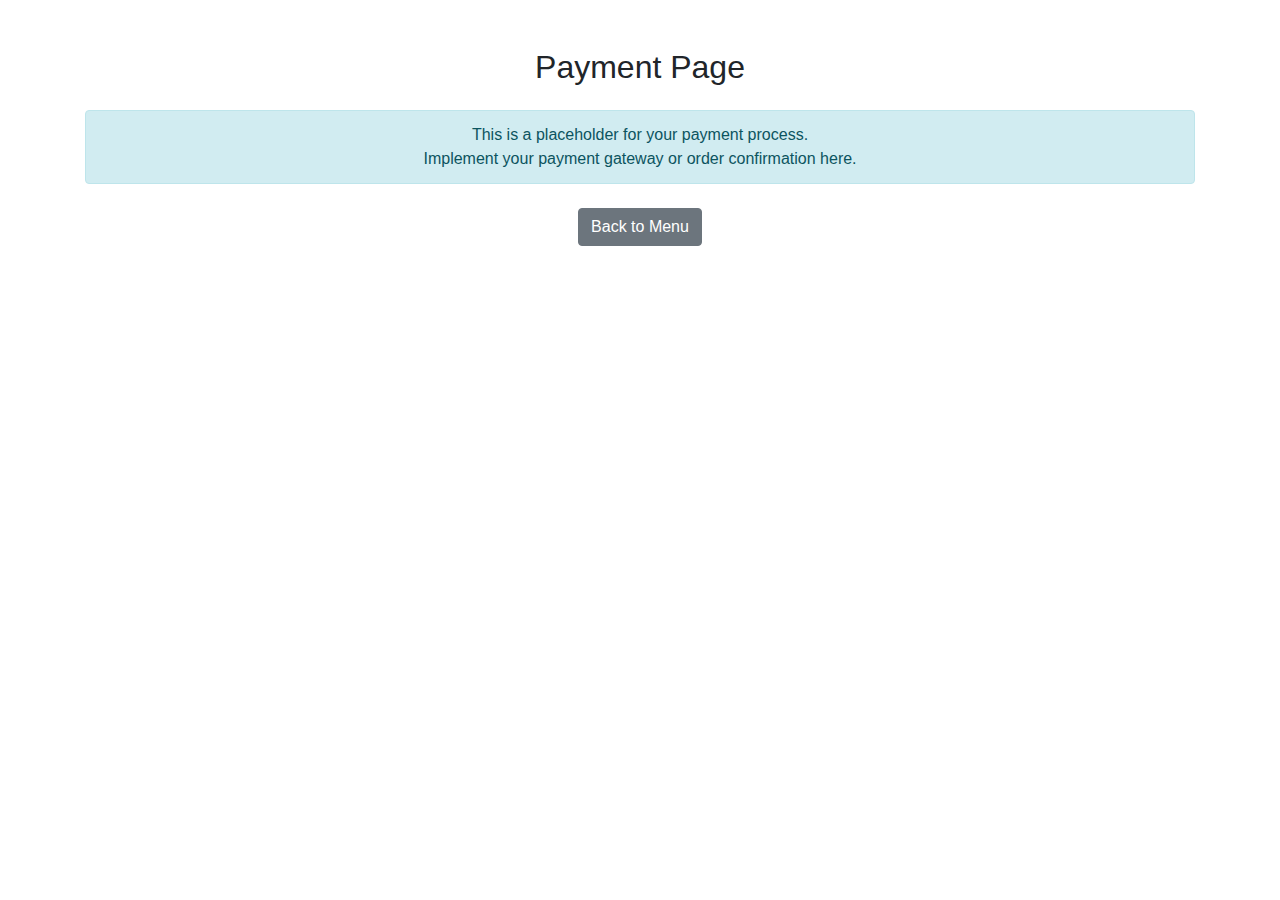
<file: payment.html>
<!DOCTYPE html>
<html lang="en">
<head>
   <meta charset="UTF-8">
   <title>Payment - Brew Beans</title>
   <meta name="viewport" content="width=device-width, initial-scale=1">
   <link rel="stylesheet" type="text/css" href="css/bootstrap.min.css">
</head>
<body>
   <div class="container mt-5">
      <h2 class="text-center mb-4">Payment Page</h2>
      <div class="alert alert-info text-center">
         This is a placeholder for your payment process.<br>
         Implement your payment gateway or order confirmation here.
      </div>
      <div class="text-center mt-4">
         <a href="menu.html" class="btn btn-secondary">Back to Menu</a>
      </div>
   </div>
</body>
</html>
</file>
